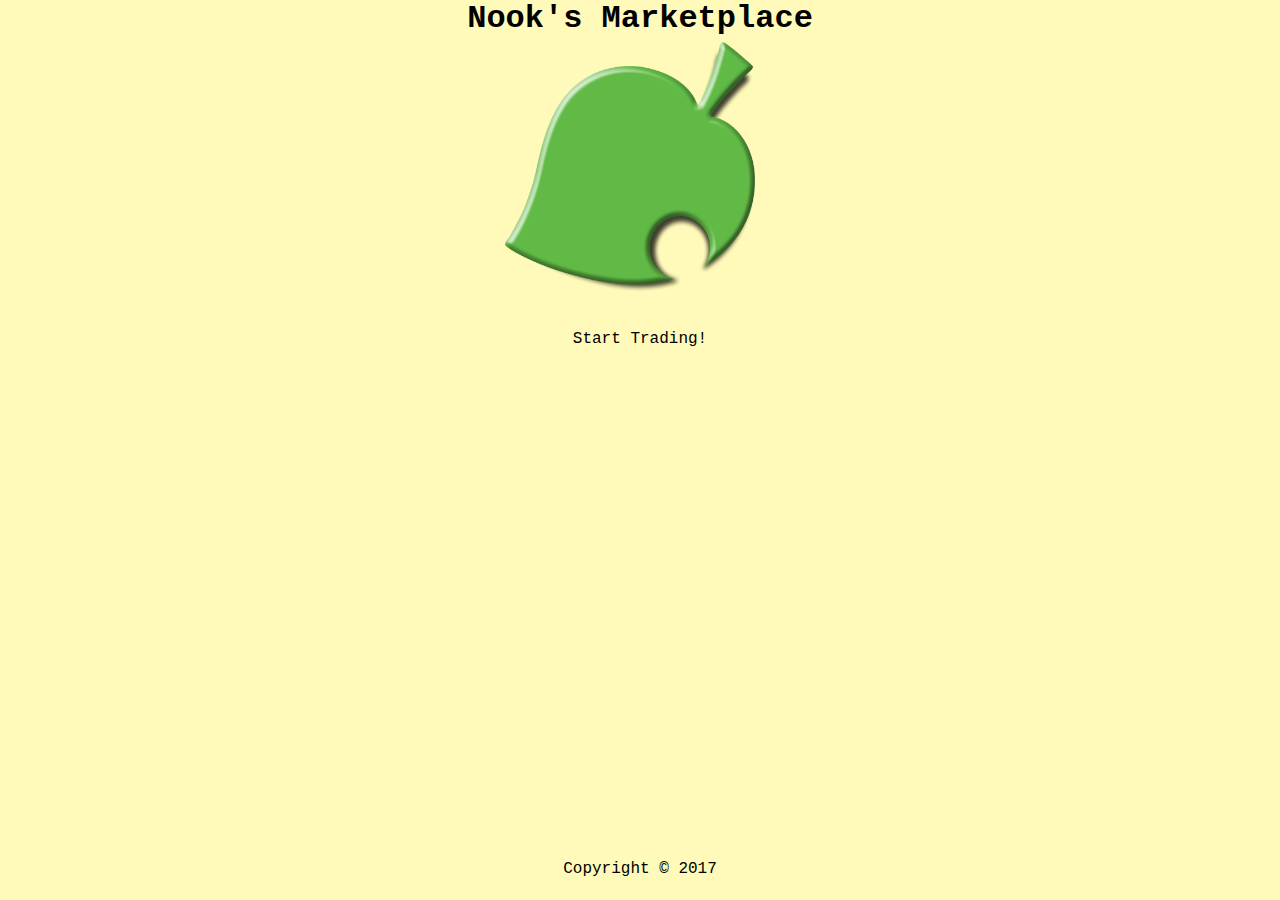
<file: index.html>
<!DOCTYPE html>
<html lang = "en">
<head>
<meta charset="UTF-8">
<title>Nook's Marketplace</title>
<link href = "css/format.css" rel = "stylesheet"  type = "text/css" />
<link rel="shortcut icon" href="favicon.ico" type="image/x-icon">
</head>
<body>
	<h1>Nook's Marketplace</h1>
	<img src = "images/logo.png" height = 250 width = 250/>
	<div id = "container">
		<a href="marketplace.html" class="button">Start Trading!</a>
	</div>
</body>
	<footer>
	Copyright © 2017
	</footer>
</html>
</file>
<file: css/format.css>
@charset "UTF-8";

* {
	box-sizing: border-box;
	margin: 0px;
	padding: 0px;
}
head {
	text-align: center;
}

body {
	background-color:#fffaba;
	text-align: center;
	color: black;
	font-family: courier;
}

#container {
	margin-top: 33px;
}

#fruits {
	position: absolute;
	width:100%;
	height:85%;
	bottom: 1px;
}

#ocean {
	position: absolute;
	width:100%;
	height:73%;
	bottom: 1px;
}

#lake {
	position: absolute;
	width:100%;
	height:61%;
	bottom: 1px;
}

#bugs {
	position: absolute;
	width:100%;
	height:49%;
	bottom: 1px;
}

img {
	margin-top: 5px;
	margin-right: 20px;
}

a.button {
	-webkit-appearance: button;
	-moz-appearance: button;
	appearance: button;
	text-decoration: none;
	color: initial;
}

#form {
	position: absolute;
	width:100%;
	height:25%;
	bottom: 1px;
}

#market {
	height: 70%;
	width: 100%;
	position: absolute;
}

#buying {
	width: calc(50% - 10px);
	margin-left: 10px;
	margin-top: 10px;
}

#selling {
	width: calc(50% - 10px);
	left: 50%;
	margin-top: 10px;
}

#buying, #selling {
	position: absolute;
}

.display {
	border: solid 2px white;
	position: absolute;
	width: 100%;
	height: 400px;
}

input.user {
	width: 80px;
}

footer {
	position:absolute;
	bottom:0;
	width:100%;
	height:40px;	/* Height of the footer */
}
</file>
